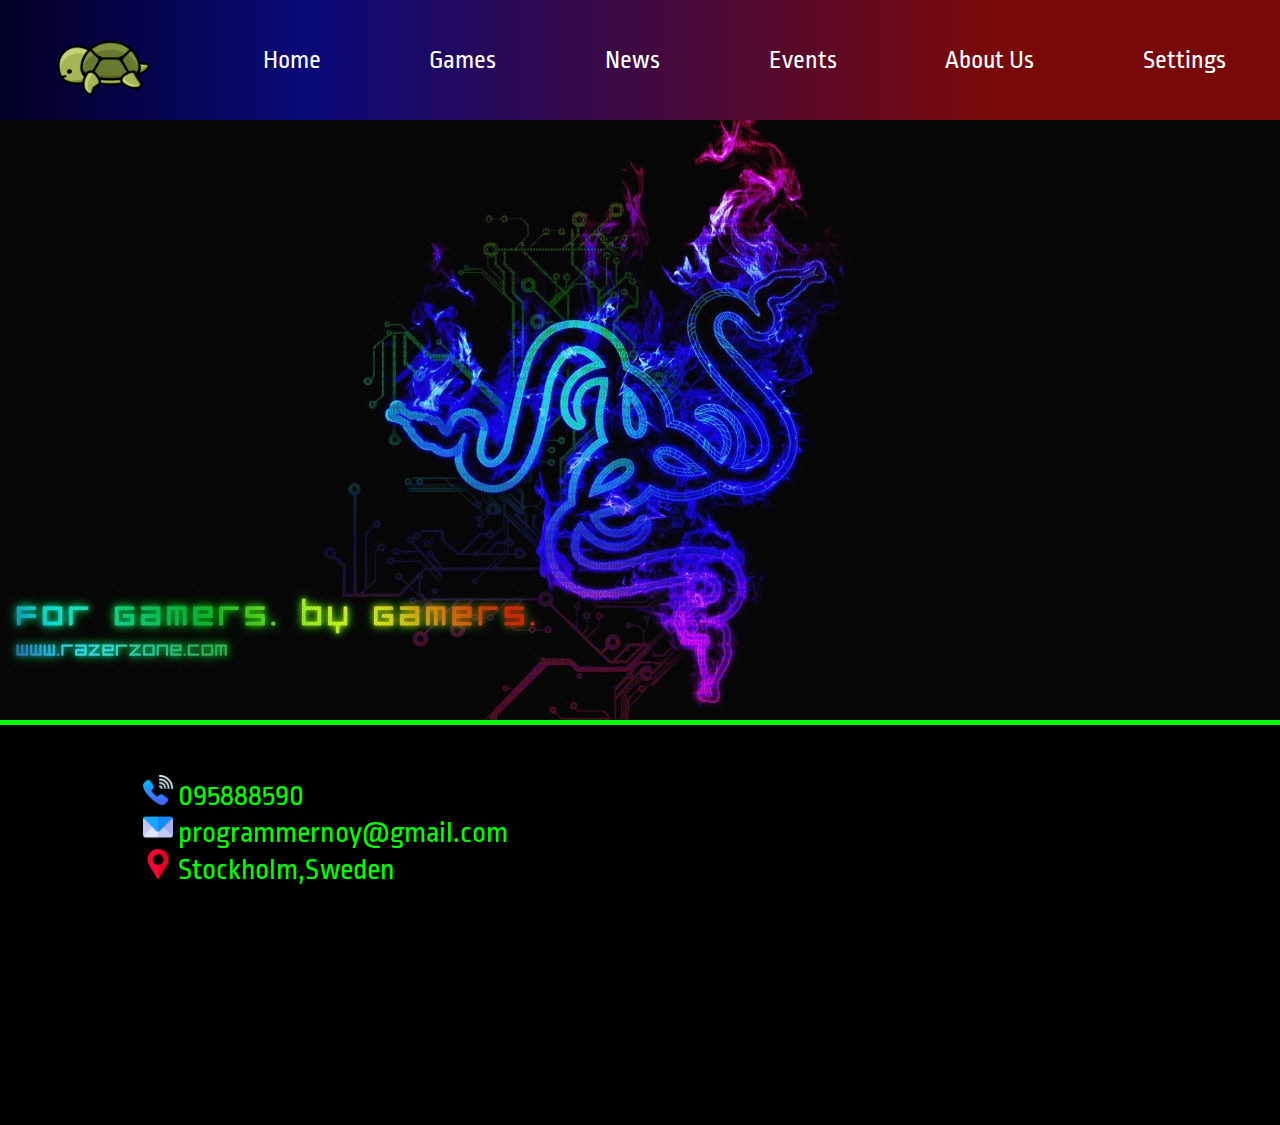
<file: index.html>
<!DOCTYPE html>
<html>
  <head>
      <link rel="preconnect" href="https://fonts.googleapis.com">
<link rel="preconnect" href="https://fonts.gstatic.com" crossorigin>
<link href="https://fonts.googleapis.com/css2?family=Bakbak+One&family=Redacted+Script:wght@700&family=Ropa+Sans:ital@1&display=swap" rel="stylesheet">
    <meta charset="utf-8">
    <meta name="viewport" content="width=device-width">
    <title>Flash Turtle Games</title>
      <link rel="icon" href="turtle.png">
    <link href="style.css" rel="stylesheet" type="text/css" />
  </head>
  <body>
    
   <header>
       <img src="turtle.png" alt=""id="logo">
       <a href="index.html">Home</a>
       <a href="games.html">Games</a>
       <a href="News.html">News</a>
       <a href="#">Events</a>
       <a href="#">About Us</a>
       <a href="#">Settings</a>
   </header>
  <main>
      <section id='slider'>
         <img src="1.jpeg" alt="">
         <img src="2.jpeg" alt="">
         <img src="3.jpeg" alt="">
         <img src="1.jpeg" alt=""> 
      </section>
  </main>
   <footer>
       <div class="turtle">
           <a href="tel: 095888590">
             <img src="call.png" alt="">  095888590
           </a><br>
           <a href="mailto: programmernoy@gmail.com">
             <img src="email.png" alt="">  programmernoy@gmail.com
           </a><br>
                <a href="https://www.google.com/maps/place/Sweden/@31.1047748,57.5663854,3z/data=!4m5!3m4!1s0x465cb2396d35f0f1:0x22b8eba28dad6f62!8m2!3d60.128161!4d18.643501!5m1!1e4?hl=en-GB">
             <img src="map.png" alt=""> Stockholm,Sweden 
                    
           </a>
                
                
       </div>
       <div class="turtle">
           <iframe src="https://www.google.com/maps/embed?pb=!1m18!1m12!1m3!1d23479091.421771225!2d17.944719959327532!3d64.33566156216045!2m3!1f0!2f0!3f0!3m2!1i1024!2i768!4f13.1!3m3!1m2!1s0x465cb2396d35f0f1%3A0x22b8eba28dad6f62!2sSweden!5e0!3m2!1sen!2s!4v1648023980342!5m2!1sen!2s" width="100%" height="100%" style="border:0;" allowfullscreen="" loading="lazy"></iframe>
       </div>
   </footer>   
  </body>
</html>
</file>
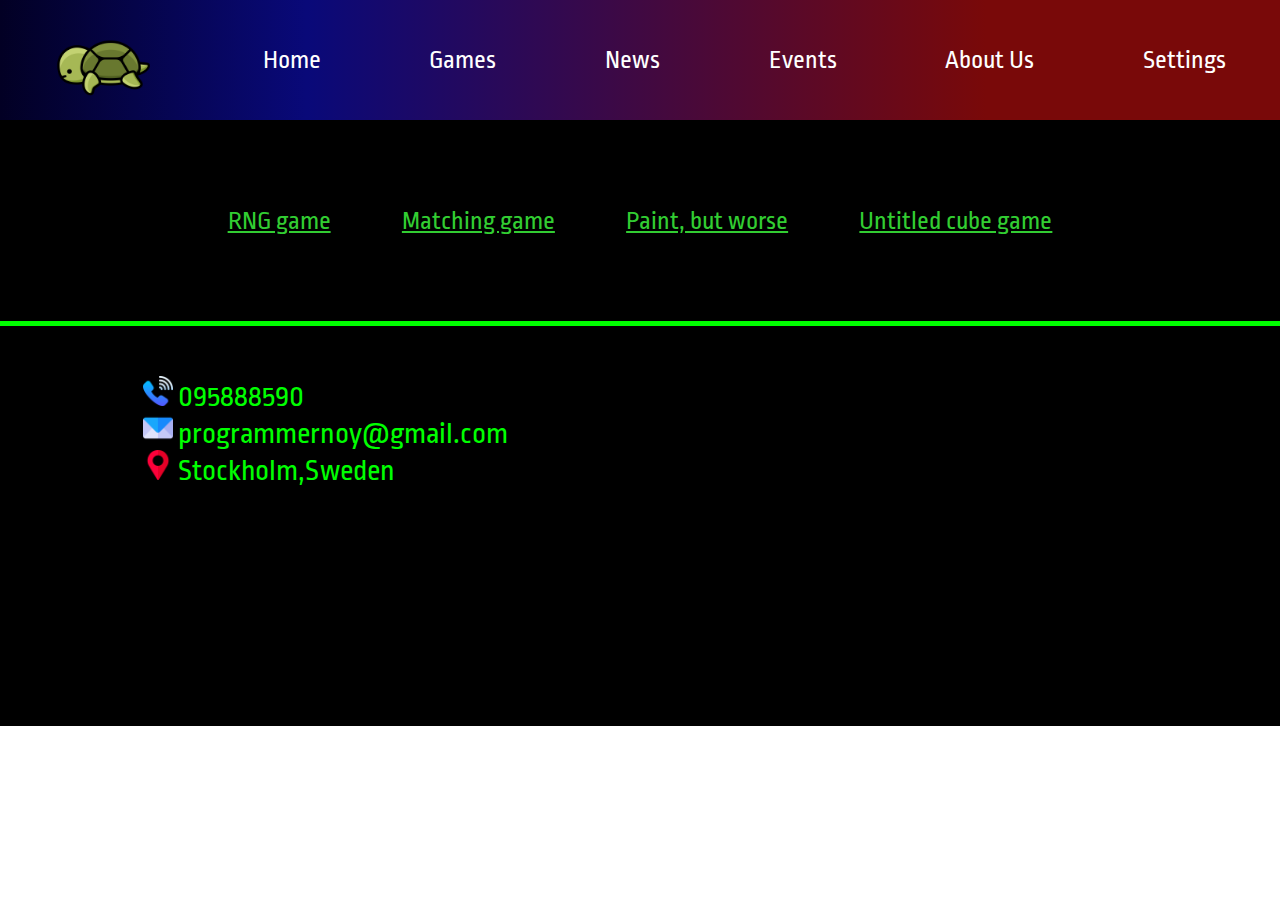
<file: games.html>
<!DOCTYPE html>
<html>
  <head>
      <link rel="preconnect" href="https://fonts.googleapis.com">
<link rel="preconnect" href="https://fonts.gstatic.com" crossorigin>
<link href="https://fonts.googleapis.com/css2?family=Bakbak+One&family=Redacted+Script:wght@700&family=Ropa+Sans:ital@1&display=swap" rel="stylesheet">
    <meta charset="utf-8">
    <meta name="viewport" content="width=device-width">
    <title>Flash Turtle Games</title>
      <link rel="icon" href="turtle.png">
    <link href="style.css" rel="stylesheet" type="text/css" />
  </head>
  <body>
    
   <header>
       <img src="turtle.png" alt=""id="logo">
       <a href="index.html">Home</a>
       <a href="games.html">Games</a>
       <a href="News.html">News</a>
       <a href="#">Events</a>
       <a href="#">About Us</a>
       <a href="#">Settings</a>
   </header>
  <main>
      <section id='games'>
       <ol>
           <li>
              <a href="game1.html">RNG game</a> 
           </li>
           <li>
               <a href="game2.html">Matching game</a>
           </li>
           <li><a href="https://deep-23-24-paint.gkian.repl.co/">Paint, but worse</a></li>
         <li><a href="https://replit.com/@gKian/21222324">Untitled cube game</a></li>
       </ol>
      </section>
  </main>
   <footer>
       <div class="turtle">
           <a href="tel: 095888590">
             <img src="call.png" alt="">  095888590
           </a><br>
           <a href="mailto: programmernoy@gmail.com">
             <img src="email.png" alt="">  programmernoy@gmail.com
           </a><br>
                <a href="https://www.google.com/maps/place/Sweden/@31.1047748,57.5663854,3z/data=!4m5!3m4!1s0x465cb2396d35f0f1:0x22b8eba28dad6f62!8m2!3d60.128161!4d18.643501!5m1!1e4?hl=en-GB">
             <img src="map.png" alt=""> Stockholm,Sweden 
                    
           </a>
                
                
       </div>
       <div class="turtle">
           <iframe src="https://www.google.com/maps/embed?pb=!1m18!1m12!1m3!1d23479091.421771225!2d17.944719959327532!3d64.33566156216045!2m3!1f0!2f0!3f0!3m2!1i1024!2i768!4f13.1!3m3!1m2!1s0x465cb2396d35f0f1%3A0x22b8eba28dad6f62!2sSweden!5e0!3m2!1sen!2s!4v1648023980342!5m2!1sen!2s" width="100%" height="100%" style="border:0;" allowfullscreen="" loading="lazy"></iframe>
       </div>
   </footer>   
  </body>
</html>
</file>
<file: style.css>
*{
    margin: 0;
    padding: 0;
    font-family: 'Ropa Sans', sans-serif;
    transition: 1s;
}
header{
    width: 100%;
    height: 120px;
    background: rgb(2,0,36);
    background: linear-gradient(90deg, rgba(2,0,36,1) 0%, rgba(9,9,121,1) 24%, rgba(121,9,9,1) 77%);
    display: flex;
    justify-content: space-around;
    align-items: center;
}
#logo{
    width: 100px;
}
#logo:hover{
    transform: rotate(360deg);
    filter:invert(100%);
}
header a{
    color: white;
    font-size: 26px;
    text-decoration: none;
}
#slider{
    width: 400%;
    height: 600px;
    background: black;
    display: flex; 
    animation-name: slider;
    animation-duration: 20s;
    animation-iteration-count: infinite;
    position: relative;
    
}
#slider img{
    width: 25%;
    height: 100%;
    object-fit: cover;
    
}
main{
    overflow: hidden;
}
@keyframes slider{
     0%{
         left: 0%;n
     } 
    25%{
        left: 0%;
    }
    30%{
        left: -100%;
    }
    55%{
        left: -100%;
    }
    60%{
        left:-200%;
    }
    85%{
        left: -200%;
    }
    100%{
        left: -300%;
    }
}
footer{
    width: 100%;
    height: 400px;
    background: black;
    border-top: 5px solid lime;
    display: flex;
    align-items: center;
    justify-content: space-evenly;
}
.turtle{
    width: 500px;
    height: 300px;

}
.turtle img{
width:30px;
    
    
}
footer a{
    color: lime;
    font-size: 30px;
    text-decoration: none;
    margin: 50px;
}
footer a:hover{
  transform: scale(2);
  filter:invert(100%);
}
#video{
    width: 60%;
    background: black;
    color: lime;
    margin: 50px auto;
    padding: 50px 150px;
    box-sizing: border-box;
    border-radius: 50px;
    text-align: center;
}
#news{
     width: 70%;
    background: black;
    color: yellow;
    margin: 50px auto;
    padding: 50px;
    box-sizing: border-box;
    border-radius: 50px;
    column-count: 3;
    column-gap: 50px;
    column-rule: 5px solid red;
/*     text-align: center; */
    
}
marquee img{
    height: 200px;
    margin: 50px;
}

    

#games ol{
    width: 70%;
    margin: auto;
    display: flex;
    justify-content: space-around;
    height: 201px;
    align-items: center;
    
}
#games a{
    color: limegreen;
    font-size: 26px;
}
#games{
    background-color: black;
}
</file>
